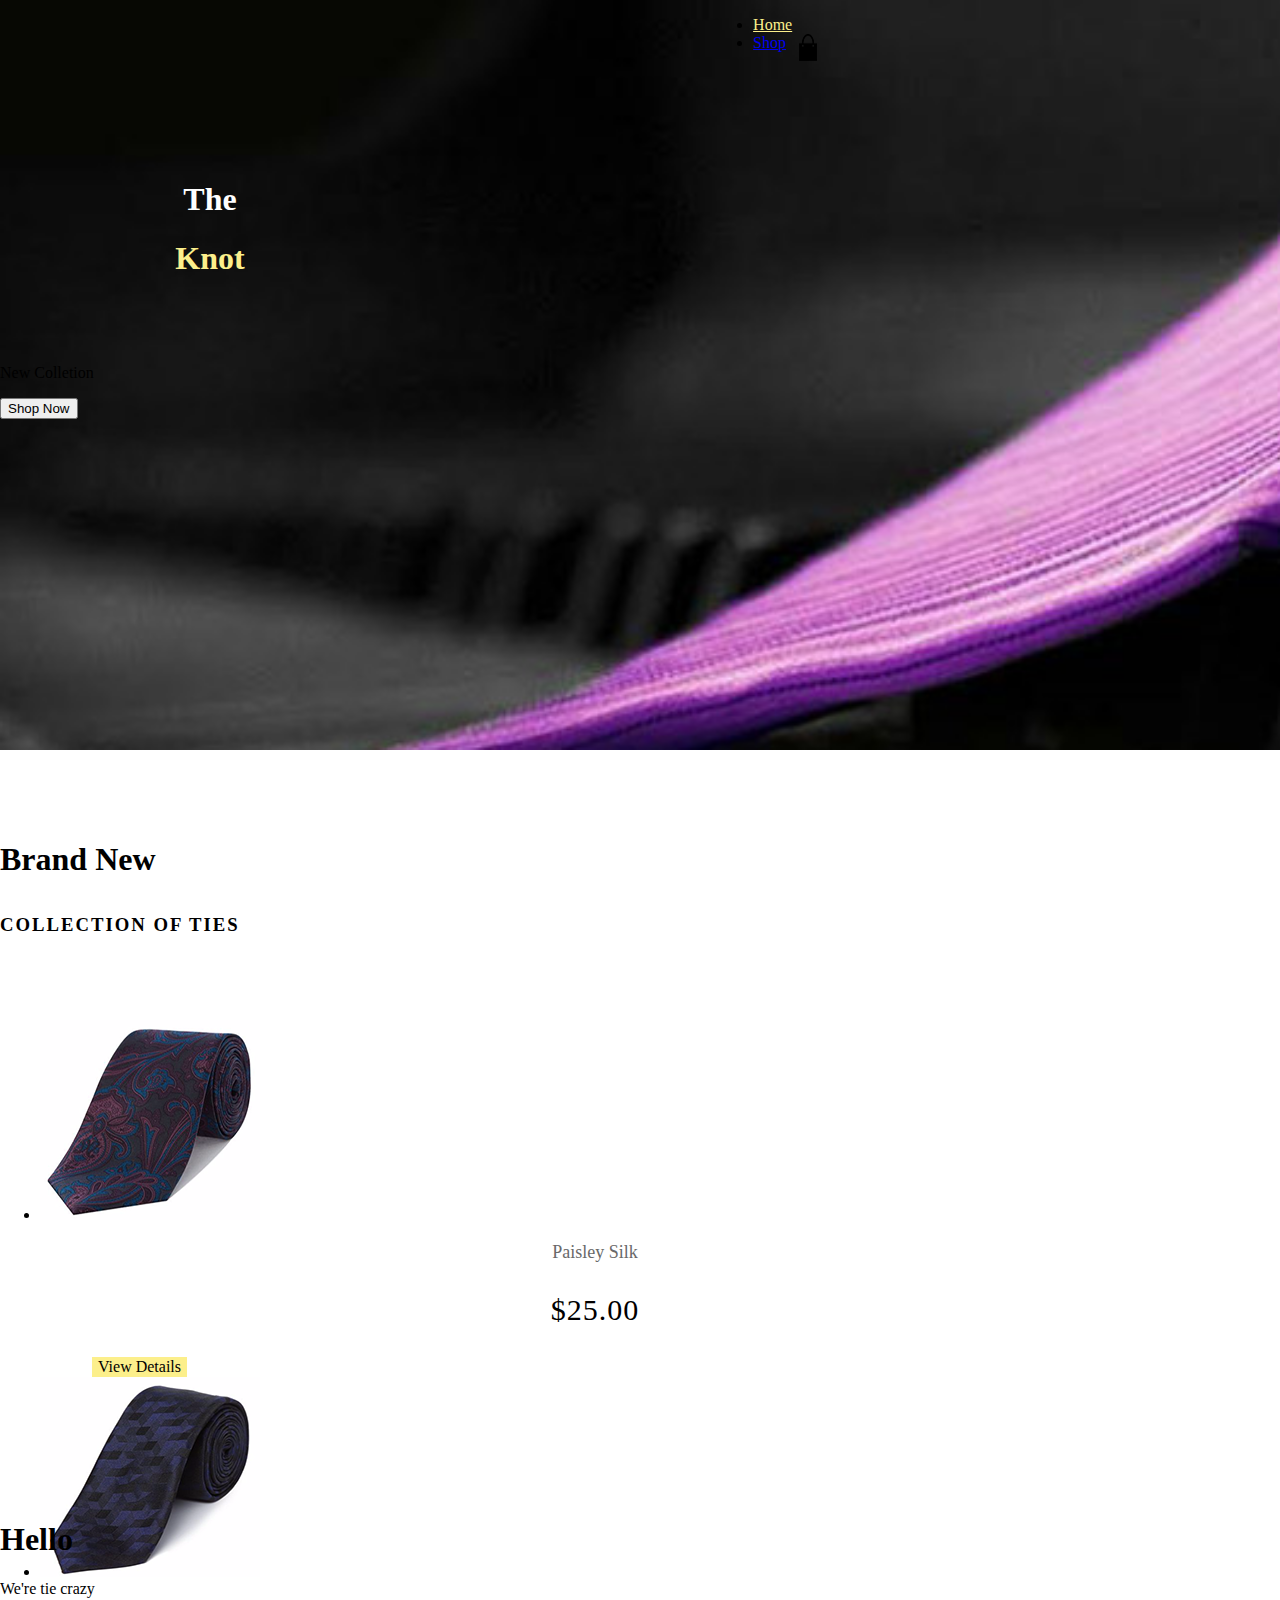
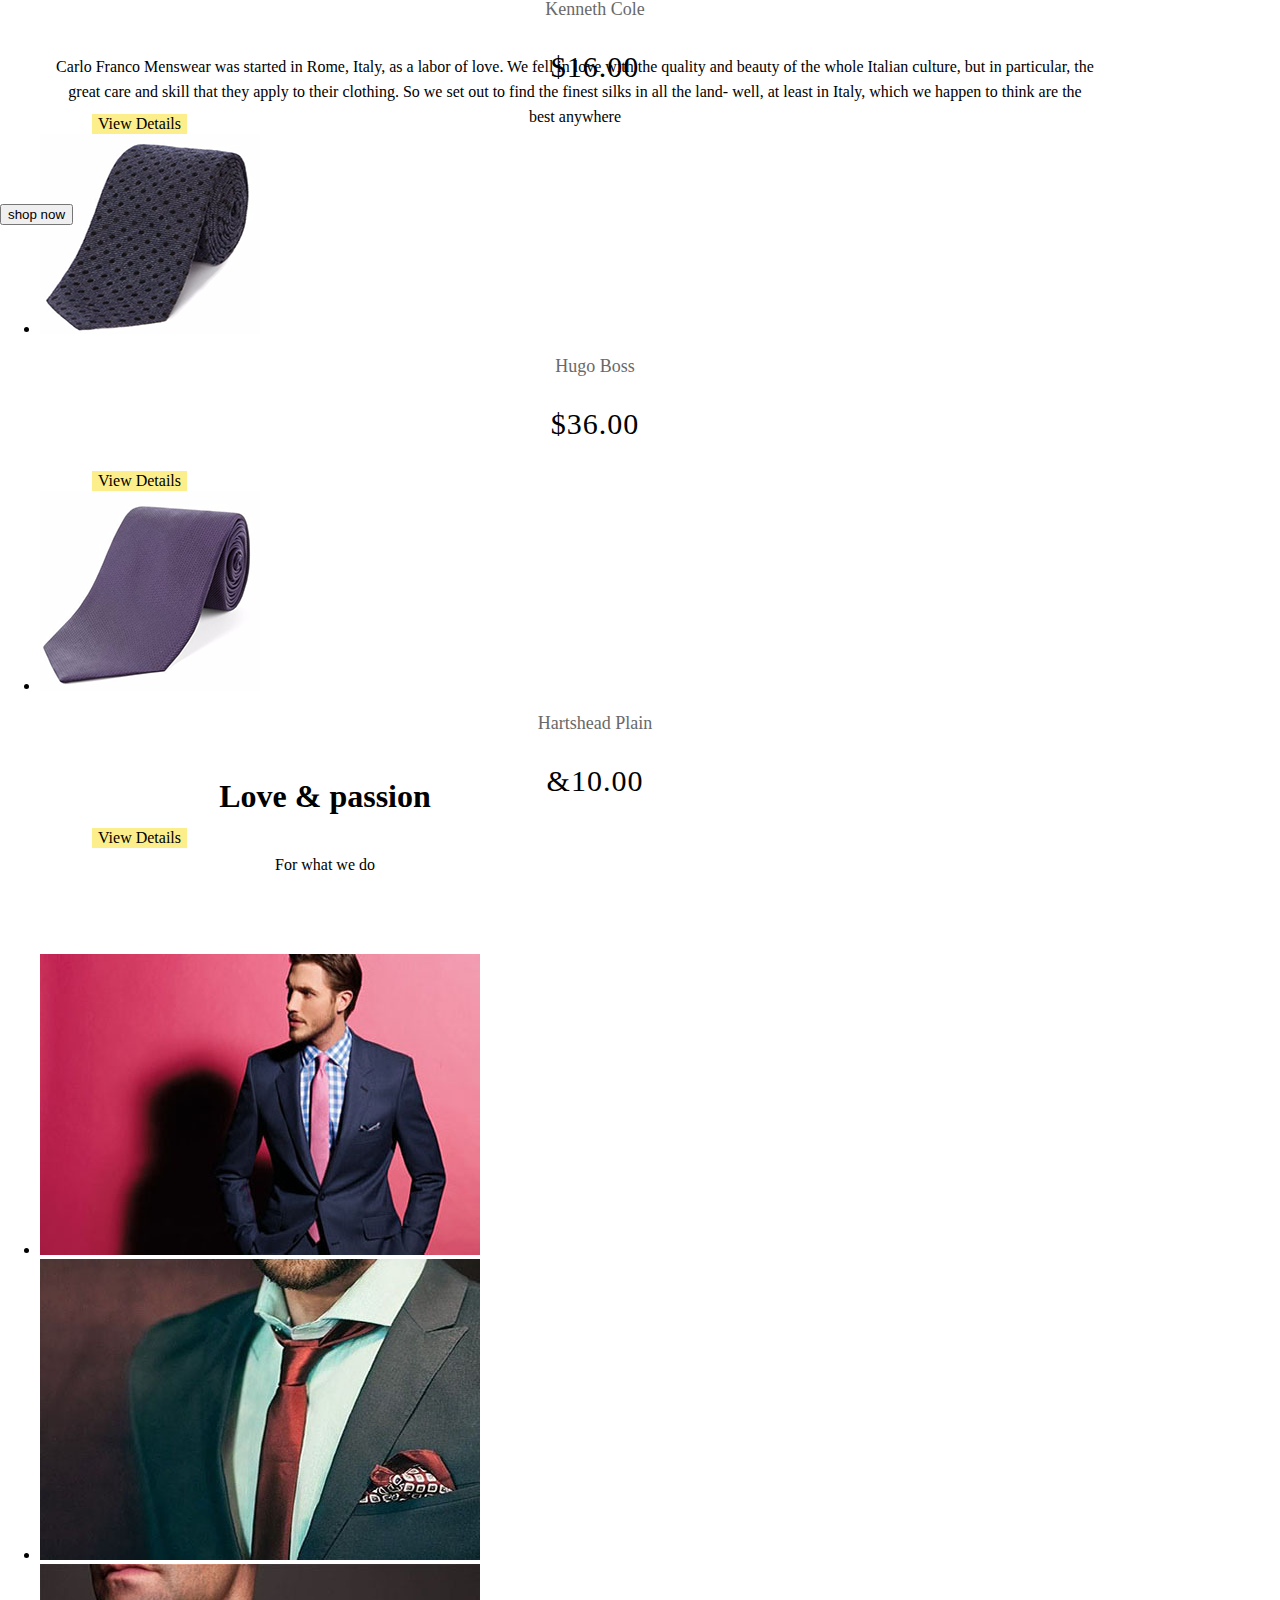
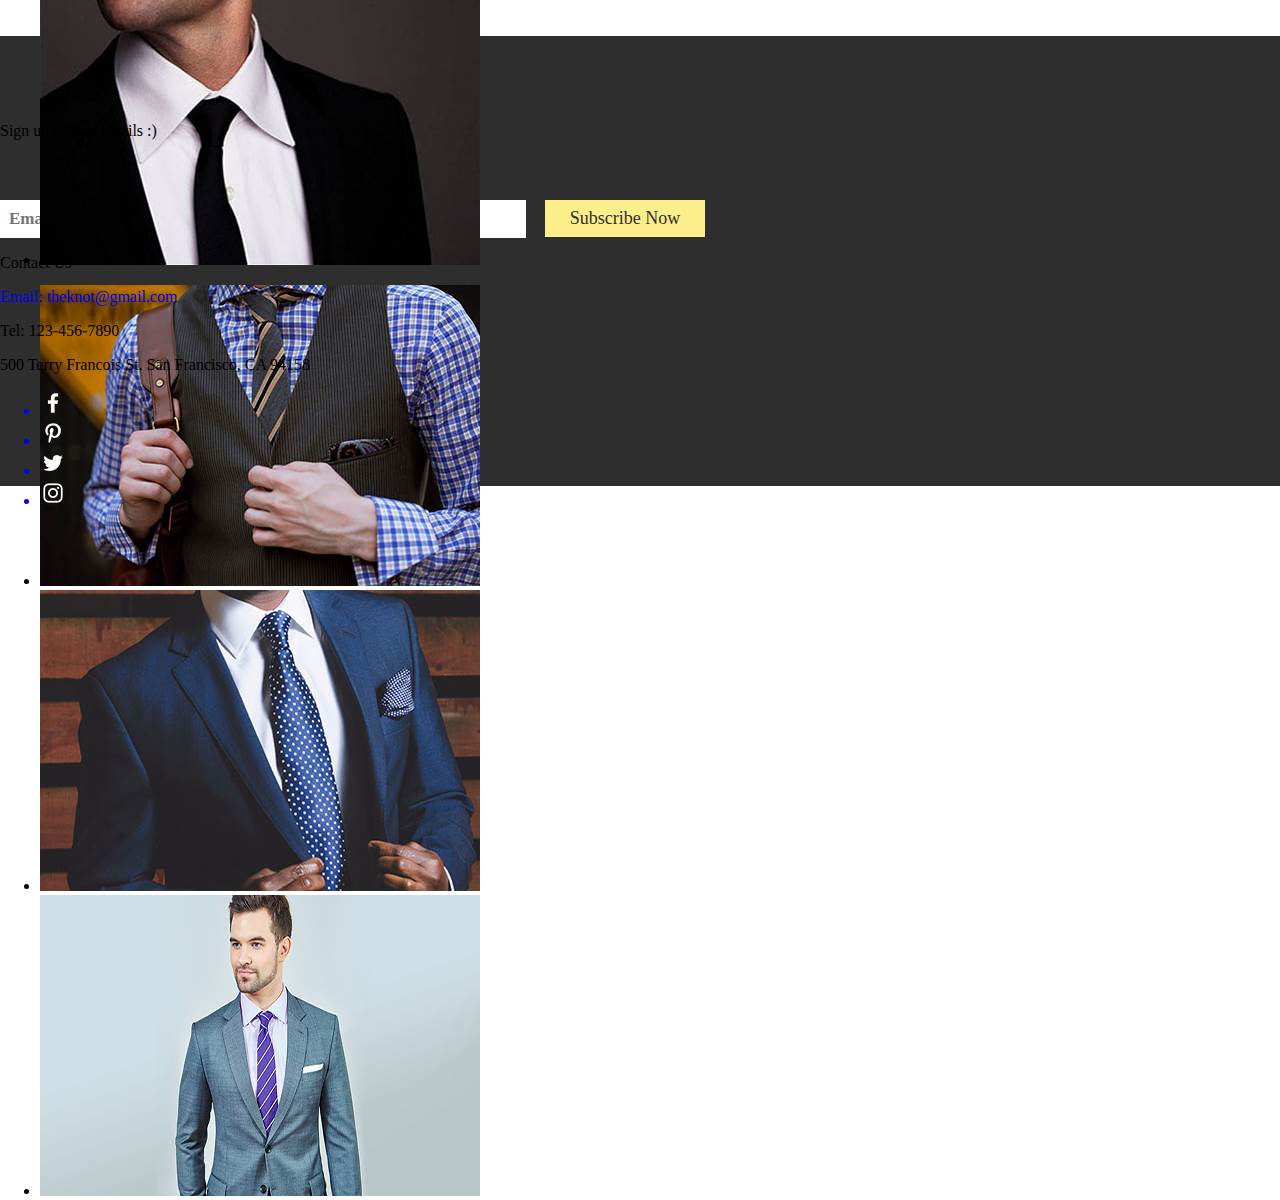
<file: The Knot/index.html>
<!DOCTYPE html>
<html lang="en">
<head>
    <meta charset="UTF-8">
    <title>The Knot</title>
    <link href="css/style.css" rel="stylesheet">
    <script src="js/myScript.js" type="text/javascript"></script>
    
</head>
<body>
    
    <div class="one">
        
        <div class="theknot">
            
            <div class="menu">
        
               <ul>
                   <li><a id="selected" href="index.html">Home</a></li>
                   <li><a href="shop.html">Shop</a><img class="bag" src="images/bag.png" alt="bag"></li>
               </ul>
        
           </div>
            
            <div class="compname">
                
                <h1 class="headingone">The</h1>
                <h1 class="headingtwo">Knot</h1>
                
            </div>
            
            <div class="new">
                
                <p>New Colletion</p>
                
                <a href="shop.html"><button>
                    Shop Now
                </button></a>
                
            </div>
            
        </div>
        
    </div>
    
    <div class="two">
        
        <div class="brandnew">
            
            <div class="bnhead">
                
                <h1 id="bn">Brand New</h1>
                <h3 id="cot">Collection of ties</h3>
               
            </div>
            
            <div class="products">
                
                <ul>
                    
                    <li>
                    <img class="tiehv" src="images/tie1.png">
                    <p class="name">Paisley Silk</p>
                    <p class="doller">$25.00</p>
                    <a href="#"><button class="view">View Details</button></a>
                    </li>
                    
                    <li>
                     <img class="tiehv" src="images/tie2.png">
                     <p class="name">Kenneth Cole</p>
                     <p class="doller">$16.00</p>
                     <a href="#"><button class="view">View Details</button></a>
                    </li>
                    
                    <li>
                    <img class="tiehv" src="images/tie3.png">
                    <p class="name">Hugo Boss</p>
                    <p class="doller">$36.00</p>
                    <a href="#"><button class="view">View Details</button></a>
                     </li>
                     
                    <li>
                    <img class="tiehv" src="images/tie4.png">
                    <p class="name">Hartshead Plain</p>
                    <p class="doller">&10.00</p>
                    <a href="#"><button class="view">View Details</button></a>
                    </li>
                   
                    
                </ul>
                
            </div>
            
        </div>
        
    </div>
    
    <div class="three">
        
        <div class="hello">
            
            <div id="hello_content">
                
                <h1>Hello</h1>
                <p>We're tie crazy</p>
                <p class="aboutus">Carlo Franco Menswear was started in Rome, Italy, as a labor of love. We fell in love with the quality and beauty of the whole Italian culture, but in particular, the great care and skill that they apply to their clothing. So we set out to find the finest silks in all the land- well, at least in Italy, which we happen to think are the best anywhere</p>
                
                <a href="shop.html"><button>shop now</button></a>
                
            </div>
            
        </div>
        
    </div>
    
    <div class="fourth">
        
        <div class="lnp">
            
            <div class="passionhead">
                
                <h1>Love & passion</h1>
                <p>For what we do</p>
                
            </div>
            
            <div class="wallpapers">
                
                <ul id="galleryone">
                    <li><img src="images/one.jpg" alt="gallery"></li>
                    <li><img src="images/two.jpg" alt="gallery"></li>
                    <li><img src="images/three.jpg" alt="gallery"></li>
                </ul>
                
                <ul id="gallerytwo">
                    <li><img src="images/five.jpg" alt="gallery"></li>
                    <li><img src="images/four.jpeg" alt="gallery"></li>
                    <li><img src="images/six.jpg" alt="gallery"></li>
                </ul>
                
                
            </div>
            
        </div>
        
    </div>
    
    <div class="five">
        
        <div class="mailcenter">
            
            <div class="signuptext">
                <p id="smile">Sign up for our emails :)</p>
            </div>
            
            <div class="emailadd">
                
                <div class="ed">
                <input class="mailbox" type="email" name="usermail" placeholder="Email Address" size="60px" maxlength="30" required>
                <a href="#"><button class="subs">Subscribe Now</button></a>
                
                <div class="clear"></div>
                </div>
                               
            </div>
            
            <p id="contact_Hdng">Contact Us</p>
    <a style="text-decoration: none" href="mailto:theknot@gmail.com"><p id="contact_txt1">​Email: theknot@gmail.com</p></a>
            <p id="contact_txt2">​Tel: 123-456-7890</p>
            <p id="contact_txt3">​500 Terry Francois St. San Francisco, CA 94158</p>
            
            <ul id="social_link">
     <a href="https://www.facebook.com"><li><img src="images/facebook.png" alt="facebook"></li></a>
     <a href="https://www.pinterest.com"><li><img src="images/pinterest.png" alt="pinterest"></li></a>
     <a href="https://www.twitter.com"><li><img src="images/twitter.png" alt="twitter"></li></a>
     <a href="https://www.instagram.com"><li><img src="images/instagram.png" alt="instagram"></li></a>
            </ul>
            
        </div>
        
    </div>
    
    
</body>
</html>
</file>
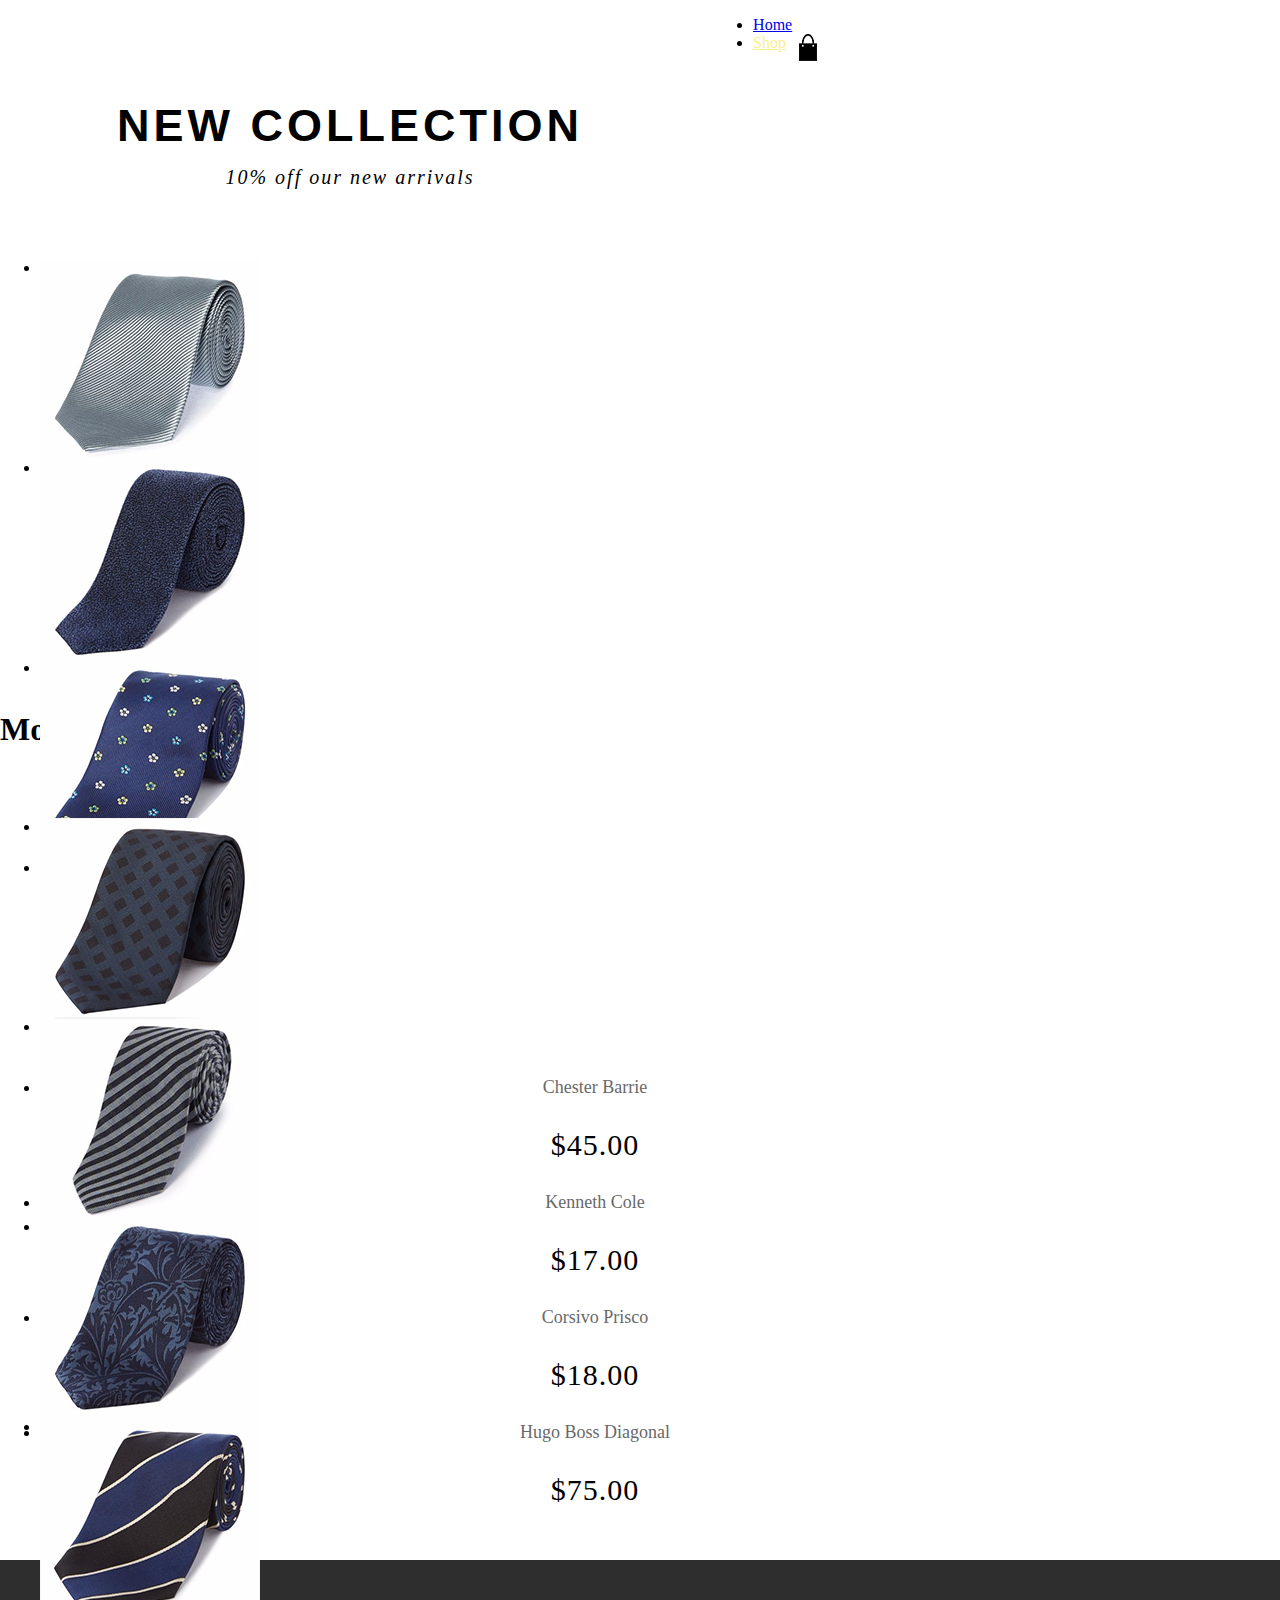
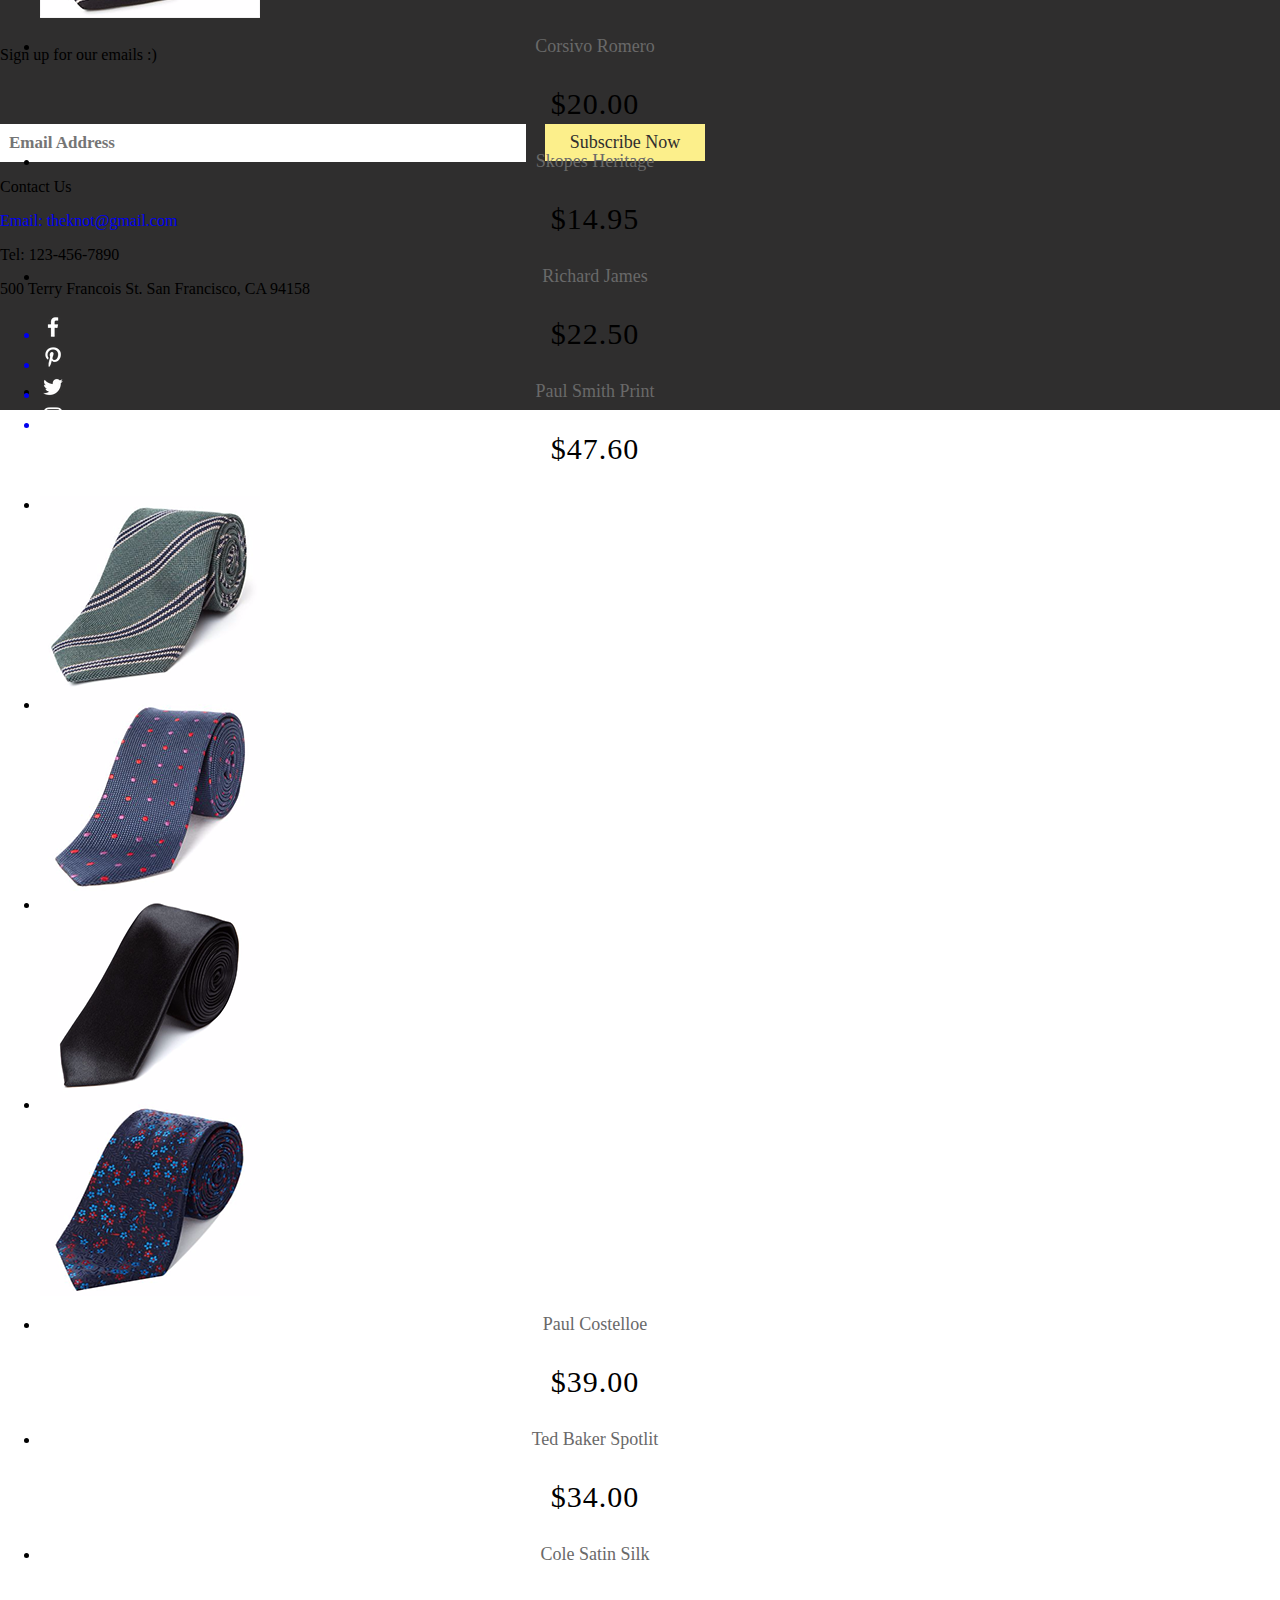
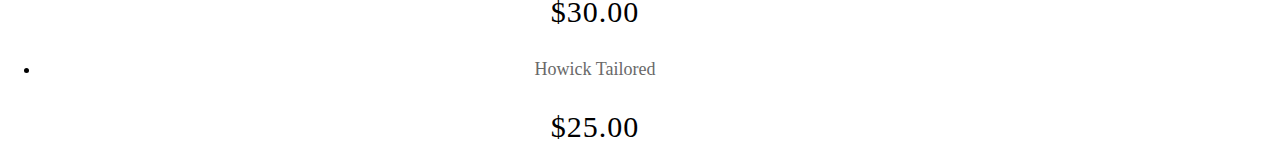
<file: The Knot/shop.html>
<!DOCTYPE html>
<html lang="en">
<head>
    <meta charset="UTF-8">
    <title>The Knot</title>
    <link href="css/style.css" rel="stylesheet">
    <script src="js/shop.js" type="text/javascript"></script>
       
</head>
<body>
    
     <!--first-->
    <div class="new_collection">
        
        <div class="forshop">
             
        <div class="menu">
        
               <ul>
                   <li><a href="index.html">Home</a></li>
                   <li><a id="selected" href="shop.html">Shop</a><img class="bag" src="images/bag.png" alt="bag"></li>
               </ul>
        
         </div> 
           
        </div>      
               
        <div class="n_c">
            <h1 class="n_c_h">New Collection</h1>
            <p class="n_c_p">10% off our new arrivals</p>
        </div>
        
        <div class="products">
            
            <ul>
                <li class="tie5"><div class="q_k"><span id="quick">Quick View</span></div></li>
                <li class="tie6"><div class="q_k"><span id="quick">Quick View</span></div></li>
                <li class="tie7"><div class="q_k"><span id="quick">Quick View</span></div></li>
                <li class="tie8"><div class="q_k"><span id="quick">Quick View</span></div></li>
            </ul>
            
            
        </div>
        
         <div class="arrivals_prize">
            
            <ul>
                <li><p class="name">Chester Barrie</p>
                    <p class="doller">$45.00</p>
                </li>
                <li><p class="name">Kenneth Cole</p>
                    <p class="doller">$17.00</p>
                </li>
                <li><p class="name">Corsivo Prisco</p>
                    <p class="doller">$18.00</p>
                </li>
                <li><p class="name">Hugo Boss Diagonal</p>
                    <p class="doller">$75.00</p>
                </li>
            </ul>
            
            
        </div>
              
    </div>
    
    <!--second-->
    <div class="new_collection_c">
         
               
        <div class="n_c">
            <h1 id="moreprod">More Ties</h1>
        </div>
        
        <div class="products">
            
            <ul>
                <li class="tie9"><div class="q_k"><span id="quick">Quick View</span></div></li>
                <li class="tie10"><div class="q_k"><span id="quick">Quick View</span></div></li>
                <li class="tie11"><div class="q_k"><span id="quick">Quick View</span></div></li>
                <li class="tie12"><div class="q_k"><span id="quick">Quick View</span></div></li>
            </ul>
            
            
        </div>
        
         <div class="arrivals_prize">
            
            <ul>
                <li><p class="name">Corsivo Romero</p>
                    <p class="doller">$20.00</p>
                </li>
                <li><p class="name">Skopes Heritage</p>
                    <p class="doller">$14.95</p>
                </li>
                <li><p class="name">Richard James</p>
                    <p class="doller">$22.50</p>
                </li>
                <li><p class="name">Paul Smith Print</p>
                    <p class="doller">$47.60</p>
                </li>
            </ul>
            
            
        </div>
        
               
               <!--second half-->
               
        <div class="products" id="products_copy">
            
            <ul>
                <li class="tie13"><div class="q_k"><span id="quick">Quick View</span></div></li>
                <li class="tie14"><div class="q_k"><span id="quick">Quick View</span></div></li>
                <li class="tie15"><div class="q_k"><span id="quick">Quick View</span></div></li>
                <li class="tie16"><div class="q_k"><span id="quick">Quick View</span></div></li>
            </ul>
            
            
        </div>
        
         <div class="arrivals_prize">
            
            <ul>
                <li><p class="name">Paul Costelloe</p>
                    <p class="doller">$39.00</p>
                </li>
                <li><p class="name">Ted Baker Spotlit</p>
                    <p class="doller">$34.00</p>
                </li>
                <li><p class="name">Cole Satin Silk</p>
                    <p class="doller">$30.00</p>
                </li>
                <li><p class="name">Howick Tailored </p>
                    <p class="doller">$25.00</p>
                </li>
            </ul>
            
            
        </div>
              
    </div>
    
    <!--last-->
    <div class="five">
        
        <div class="mailcenter">
            
            <div class="signuptext">
                <p id="smile">Sign up for our emails :)</p>
            </div>
            
            <div class="emailadd">
                
                <div class="ed">
                <input class="mailbox" type="email" name="usermail" placeholder="Email Address" size="60px" maxlength="30" required>
                <a href="#"><button class="subs">Subscribe Now</button></a>
                
                <div class="clear"></div>
                </div>
                               
            </div>
            
            <p id="contact_Hdng">Contact Us</p>
    <a style="text-decoration: none" href="mailto:theknot@gmail.com"><p id="contact_txt1">​Email: theknot@gmail.com</p></a>
            <p id="contact_txt2">​Tel: 123-456-7890</p>
            <p id="contact_txt3">​500 Terry Francois St. San Francisco, CA 94158</p>
            
            <ul id="social_link">
     <a href="https://www.facebook.com"><li><img src="images/facebook.png" alt="facebook"></li></a>
     <a href="https://www.pinterest.com"><li><img src="images/pinterest.png" alt="pinterest"></li></a>
     <a href="https://www.twitter.com"><li><img src="images/twitter.png" alt="twitter"></li></a>
     <a href="https://www.instagram.com"><li><img src="images/instagram.png" alt="instagram"></li></a>
            </ul>
            
        </div>
        
    </div>
    
    
    
    
</body>
</html>
</file>
<file: The Knot/css/style.css>
body{
padding:0px;
margin:0px;
}
.one{
margin:0px;
padding:0px;
width:100%;
height:750px;
background-image:url("../images/knot2.jpg");
background-repeat:no-repeat;
background-size:cover;
background-attachment:fixed;
}
.theknot{
margin:0pxauto;
width:820px;
}
.compname{
margin:0pxauto;
width:420px;
padding-top:160px;
padding-bottom:50px;
}
.compnameh1{
margin:0px;
padding:0px;
font-size:110px;
letter-spacing:3px;
font-family:philosopher;
position:relative;
animation:brandname3s;
}
@keyframesbrandname{
from{font-size:0px;}
to{font-size:110px;}
}
.headingone{
text-align:center;
color:#FFFFFF;
}
.headingtwo{
text-align:center;
color:#FCEF8B;
}
.new{
margin:0pxauto;
width:420px;
}
.newp{
margin:0px;
padding:0px;
font-size:42px;
letter-spacing:3px;
text-align:center;
color:#FFFFFF;
font-style:italic;
}
.newbutton{
padding:10px40px;
font-size:20px;
border:none;
background-color:#FCEF8B;
text-transform:uppercase;
margin-top:30px;
margin-left:105px;
transition:background-color1s;
cursor:pointer;
}
.newbutton:hover{
color:#FFFFFF;
background-color:black;
}
.menu{
float:right;
}
.menuul{
padding:0px;
display:flex;
position:fixed;
z-index:50;
}
.menuulli{
list-style-type:none;
padding:10px;
margin-left:8px;
}
.menua{
text-decoration:none;
color:#BDB368;
transition:color0.5slinear;
position:relative;
top:6px;
}
.menua:hover{
color:#FCEF8B;
}
#selected{
color:#FCEF8B;
}
.bag{
float:right;
margin-left:10px;
}
.two{
width:100%;
background-color:#FFFFFF;
height:750px;
}
.brandnew{
width:1150px;
margin:0pxauto;
}
.bnhead{
width:550px;
margin:0pxauto;
padding-top:70px;
}
.bnheadh1,h3{
margin:0px;
text-transform:uppercase;
letter-spacing:2px;
line-height:50px;
}
.sechead1{
font-size:50px;
font-family:Verdana,Geneva,Tahoma,sans-serif;
letter-spacing:5px;
animation:bnanime2sease;
text-align:center;
position:relative;
}
.sechead2{
font-size:20px;
font-weight:lighter;
font-style:italic;
animation:bnanime2sease-in-out;
text-align:center;
position:relative;
}
@keyframesbnanime{
from{left:150px;color:white;}
to{left:0px;color:black;}
}
.clear{
clear:both;
}
.products{
margin-top:70px;
}
.productsul{
list-style-type:none;
display:flex;
margin:0px;
padding:0px;
}
.productsulli{
margin-left:33px;
margin-right:33px;
}
.name{
font-family:philosopher;
text-align:center;
color:dimgrey;
font-size:18px;
}
.doller{
font-family:philosopher;
font-size:30px;
text-align:center;
letter-spacing:1px;
}
.view{
font-family:philosopher;
margin-left:52px;
padding:9px14px;
border:none;
background-color:#FCEF8B;
font-size:16px;
cursor:pointer;
transition:background-color1s;
}
.view:hover{
color:#FFFFFF;
background-color:black;
}
.tiehv{
cursor:pointer;
transition:transform0.6s;
}
.tiehv:hover{
transform:scale(1.2);
}
.three{
width:100%;
height:750px;
background-image:url("../images/knot1.jpg");
background-size:cover;
background-attachment:fixed;
}
.hello{
width:1150px;
margin:0pxauto;
}
.hcontent{
background-color:rgba(252,239,139,1);
width:550px;
display:inline-block;
margin-top:130px;
position:relative;
animation:hellocontainer2sease-in;
}
@keyframeshellocontainer{
from{opacity:0.120;right:100px;}
to{right:0px;}
}
.hcontenth1{
margin:0px;
margin-top:50px;
padding:0px;
text-align:center;
font-size:47px;
text-transform:uppercase;
font-family:Verdana,Geneva,Tahoma,sans-serif;
letter-spacing:5px;
}
.hcontenth1+p{
margin:0px;
margin-top:10px;
padding:0px;
text-align:center;
letter-spacing:4px;
font-size:21px;
font-style:italic;
color:dimgrey;
}
.aboutus{
padding:55px;
text-align:center;
line-height:25px;
margin-bottom:20px;
margin-top:0px;
padding-top:40px;
}
.hcontentbutton{
background-color:rgba(50,51,50,1);
text-transform:uppercase;
border:none;
padding:10px35px;
color:#fff;
margin:0px0px45px200px;
font-size:17px;
cursor:pointer;
transition:box-shadow1s,transform2s;
}
.hcontentbutton:hover{
box-shadow:5px5px5pxblack;
transform:rotateY(360deg);
}
.fourth{
width:100%;
height:965px;
background-color:#fff;
}
.lnp{
margin:0pxauto;
width:1349px;
}
.passionhead{
margin:0pxauto;
width:650px;
text-align:center;
padding-top:80px;
line-height:47px;
}
.passionheadh1{
font-family:Verdana,Geneva,Tahoma,sans-serif;
color:black;
font-size:50px;
letter-spacing:5px;
text-transform:uppercase;
margin:0px;
padding:0px;
}
.passionheadp{
font-style:italic;
font-size:21px;
letter-spacing:2px;
margin:0px;
padding:0px;
}
.wallpapers{
width:1349px;
}
.wallpapersul{
list-style-type:none;
display:flex;
padding:0px;
margin:0px;
margin-top:15px;
}
.wallpapersulli{
margin-left:7px;
cursor:pointer;
}
#galleryone{
margin-top:66px;
}
.wallpapersulli:hover{
opacity:0.7;
}
#gallerytwo{
margin-bottom:100px;
}
.five{
background-color:rgba(47,46,46,1);
width:100%;
height:450px;
}
.mailcenter{
margin:0pxauto;
width:1170px;
}
.signuptext{
margin:0pxauto;
padding-top:70px;
}
.sufoe{
padding:0px;
margin:0px;
text-align:center;
font-size:20px;
color:#FCEF8B;
font-style:italic;
letter-spacing:2px;
position:relative;
animation:etext3sease-out;
}
.emailadd{
margin-top:60px;
}
.ed{
margin:0pxauto;
width:705px;
}
.mailbox{
margin:0px;
padding:9px;
border:none;
font-size:17px;
font-family:philosopher;
font-weight:bold;
width:508px;
float:left;
}
.subs{
font-family:philosopher;
margin:0px;
color:rgba(47,46,46,1);
padding:8.5px20px;
font-size:18px;
background-color:#FCEF8B;
border:none;
cursor:pointer;
float:right;
width:160px;
height:37px;
}
.subs:hover{
transform:scale(1.1);
}
.contact_H{
padding:0px;
margin:35px;
text-align:center;
font-size:20px;
color:#FCEF8B;
font-style:italic;
letter-spacing:2px;
position:relative;
animation:etext3sease-in-out;
}
.contact_T{
padding:0px;
text-align:center;
letter-spacing:2px;
position:relative;
animation:etext3sease-in-out;
color:#FFFFFF;
font-style:normal;
margin:0px;
font-size:15px;
}
@keyframesetext{
from{top:-50px;opacity:0.01;}
to{top:0px;}
}
.social{
padding:0px;
list-style-type:none;
display:flex;
width:200px;
justify-content:center;
margin:0pxauto;
margin-top:40px;
position:relative;
animation:social3sease-in-out;
}
.socialli{
margin-left:5px;
transition:transform1s;
}
.socialli:hover{
transform:rotateY(360deg)scale(1.7);
}
@keyframessocial{
from{left:60px;opacity:0.1;}
to{left:0px;}
}
.new_collection{
width:1150px;
margin:0pxauto;
height:600px;
padding-bottom:20px;
}
.new_collection_c{
width:1150px;
margin:0pxauto;
height:900px;
padding-bottom:40px;
}
.n_c{
margin:0pxauto;
width:700px;
padding-top:70px;
}
.n_c_h{
text-align:center;
font-size:45px;
font-family:Verdana,Geneva,Tahoma,sans-serif;
text-transform:uppercase;
letter-spacing:4px;
margin-bottom:0px;
padding:0px;
position:relative;
animation:newcollection2s;
}
@keyframesnewcollection{
from{opacity:0.1;left:80px;}
to{left:0px;}
}
.n_c_p{
text-align:center;
font-size:20px;
letter-spacing:2px;
font-style:italic;
margin:0px;
padding:0px;
margin-top:14px;
position:relative;
animation:peroff2s;
}
@keyframesperoff{
from{opacity:0.1;left:80px;}
to{left:0px;}
}
.forshop{
width:820px;
margin:0pxauto;
}
.q_k{
visibility:hidden;
background-color:lightgrey;
text-transform:uppercase;
position:absolute;
bottom:0px;
color:black;
font-family:philosopher;
width:220px;
text-align:center;
opacity:0.6;
height:0px;
transition:height1s,visibility1s;
overflow:hidden;
}
.tie5{
background-image:url("../images/tie5.png");
background-size:cover;
width:220px;
height:200px;
position:relative;
cursor:pointer;
}
.tie5:hover.q_k{
visibility:visible;
height:45px;
}
#quick{
position:relative;
top:15px;
}
.tie6{
background-image:url("../images/tie6.png");
background-size:cover;
width:220px;
height:200px;
position:relative;
cursor:pointer;
}
.tie6:hover.q_k{
visibility:visible;
height:45px;
}
.tie7{
background-image:url("../images/tie11.png");
background-size:cover;
width:220px;
height:200px;
position:relative;
cursor:pointer;
}
.tie7:hover.q_k{
visibility:visible;
height:45px;
}
.tie8{
background-image:url("../images/tie8.png");
background-size:cover;
width:220px;
height:200px;
position:relative;
cursor:pointer;
}
.tie8:hover.q_k{
visibility:visible;
height:45px;
}
.tie9{
background-image:url("../images/tie9.png");
background-size:cover;
width:220px;
height:200px;
position:relative;
cursor:pointer;
}
.tie9:hover.q_k{
visibility:visible;
height:45px;
}
.tie10{
background-image:url("../images/tie10.png");
background-size:cover;
width:220px;
height:200px;
position:relative;
cursor:pointer;
}
.tie10:hover.q_k{
visibility:visible;
height:45px;
}
.tie11{
background-image:url("../images/tie7.png");
background-size:cover;
width:220px;
height:200px;
position:relative;
cursor:pointer;
}
.tie11:hover.q_k{
visibility:visible;
height:45px;
}
.tie12{
background-image:url("../images/tie12.png");
background-size:cover;
width:220px;
height:200px;
position:relative;
cursor:pointer;
}
.tie12:hover.q_k{
visibility:visible;
height:45px;
}
.tie13{
background-image:url("../images/tie13.png");
background-size:cover;
width:220px;
height:200px;
position:relative;
cursor:pointer;
}
.tie13:hover.q_k{
visibility:visible;
height:45px;
}
.tie14{
background-image:url("../images/tie14.png");
background-size:cover;
width:220px;
height:200px;
position:relative;
cursor:pointer;
}
.tie14:hover.q_k{
visibility:visible;
height:45px;
}
.tie15{
background-image:url("../images/tie15.png");
background-size:cover;
width:220px;
height:200px;
position:relative;
cursor:pointer;
}
.tie15:hover.q_k{
visibility:visible;
height:45px;
}
.tie16{
background-image:url("../images/tie16.png");
background-size:cover;
width:220px;
height:200px;
position:relative;
cursor:pointer;
}
.tie16:hover.q_k{
visibility:visible;
height:45px;
}
.arrivals_prizeul{
list-style-type:none;
display:flex;
padding:0px;
margin:0px;
}
.arrivals_prizeulli{
margin-left:90px;
margin-right:102px;
}
#products_copy{
margin-top:20px;
}
</file>
